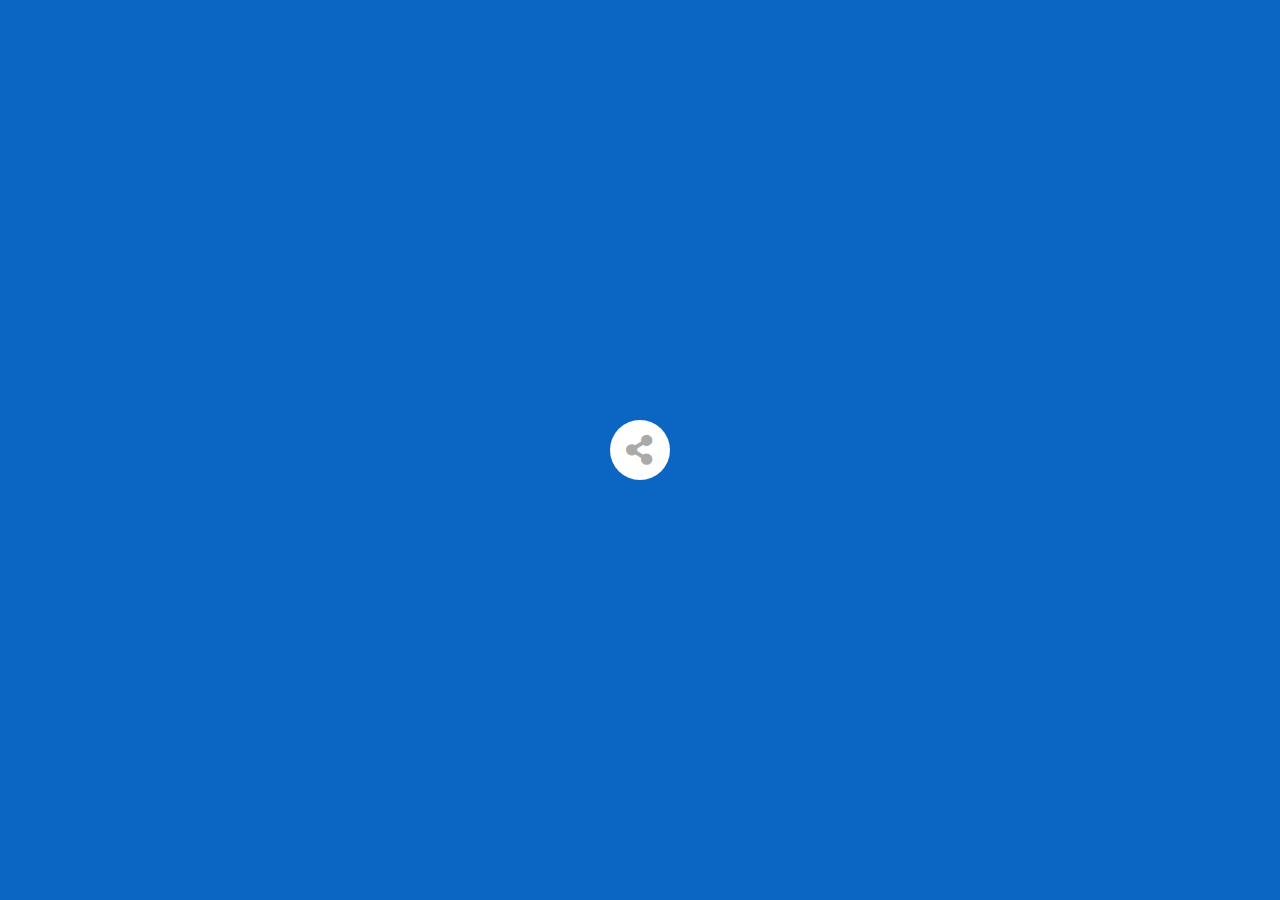
<file: hwash.html>
<!DOCTYPE html>
<html lang="en">
<head>
    <meta charset="UTF-8">
    <meta name="viewport" content="width=device-width, initial-scale=1.0">
    <title>Share Button</title>

    <link rel="stylesheet" href="https://cdnjs.cloudflare.com/ajax/libs/font-awesome/5.15.3/css/all.min.css"/>
    <link rel="stylesheet" href="hwash.css">

</head>
<body>

    <div class="container">
        <button class="share-btn">
            <i class="fas fa-share-alt"></i>
        </button>
        <div class="share-options">
            <p class="title">share</p>
            <div class="social-media">
                <button class="social-media-btn"><i class="far fa-folder-open"></i></button>
                <button class="social-media-btn"><i class="fab fa-whatsapp"></i></button>
                <button class="social-media-btn"><i class="fab fa-instagram"></i></button>
                <button class="social-media-btn"><i class="fab fa-twitter"></i></button>
                <button class="social-media-btn"><i class="fab fa-facebook-f"></i></button>
                <button class="social-media-btn"><i class="fab fa-linkedin-in"></i></button>
            </div>
            <div class="link-container">
                <p class="link">https://www.facebook.com/profile.php?id=100013752102594&mibextid=ZbWKwL</p>
                <button class="copy-btn">copy</button>
            </div>
        </div>
    </div>

    <script src="hwash.js"></script>
    
</body>
</html>
</file>
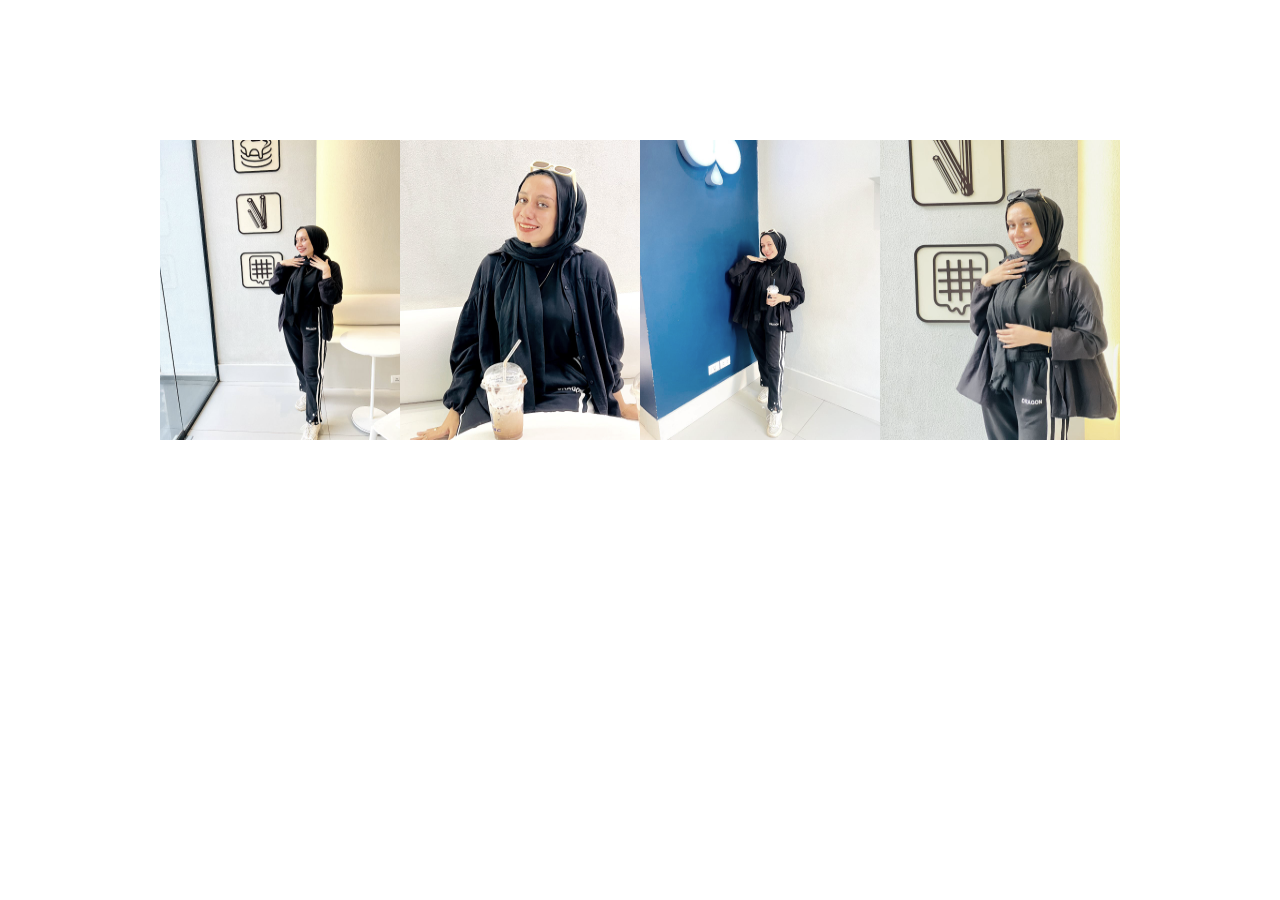
<file: work.html>
<!DOCTYPE html>
<html lang="en">
<head>
    <meta charset="UTF-8">
    <meta name="viewport" content="width=device-width, initial-scale=1.0">
    <link rel="stylesheet" href="work.css">
    <title>ٍShereen</title>
</head>
<body>
    <div class="container">
                <img src="1.jpg" alt="hover">
    </div>

    <div class="container1">

        <img src="7.jpg" alt="hover">
</div>


<div class="container2">
    <img src="2.jpg" alt="hover">

</div>

<div class="container3">
    <img src="11.jpg" alt="hover">

</div>







</body>
</html>
</file>
<file: hwash.css>
*{
    margin: 0;
    padding: 0;
    box-sizing: border-box;
}

body{
    width: 100%;
    height: 100vh;
    display: flex;
    justify-content: center;
    align-items: center;
    background: #0A66C2;
}

.share-btn{
    position: relative;
    border: none;
    background: #fff;
    color: #aaa;;
    border-radius: 50%;
    width: 60px;
    height: 60px;
    font-size: 30px;
    padding-top: 2.5px;
    padding-right: 3px;
    cursor: pointer;
    z-index: 2;
}

.share-options{
    position: absolute;
    bottom: 50%;
    left: 50%;
    width: auto;
    height: auto;
    transform-origin: bottom left;
    transform: scale(0);
    border-top-left-radius: 20px;
    border-bottom-right-radius: 20px;
    background: rgba(15, 15, 15, 0.5);
    color: #fff;
    padding: 20px;
    font-family: 'roboto';
    transition: .5s;
    transition-delay: .5s;;
}

.share-options.active{
    transform: scale(1);
    transition-delay: 0s;
}

.title{
    opacity: 0;
    transition: .5s;
    transition-delay: 0s;
    font-size: 20px;
    text-transform: capitalize;
    border-bottom: 1px solid #fff;
    width: fit-content;
    padding: 0 20px 3px 0;
}

.social-media{
    opacity: 0;
    transition: .5s;
    transition-delay: 0s;
    width: 250px;
    height: 120px;
    display: flex;
    align-items: center;
    flex-wrap: wrap;
    margin: 10px 0;
}

.social-media-btn{
    border: none;
    width: 50px;
    height: 50px;
    border-radius: 50%;
    background: #000;
    color: #fff;
    line-height: 50px;
    font-size: 25px;
    cursor: pointer;
    margin: 0 5px;
    text-align: center;
}

.social-media-btn:nth-child(1){
    background: #FFA654;
}

.social-media-btn:nth-child(2){
    background: #25D366;
}

.social-media-btn:nth-child(3){
    background: #E4405F;
}

.social-media-btn:nth-child(4){
    background: #1DA1F2;
}

.social-media-btn:nth-child(5){
    background: #1877F2;
}

.social-media-btn:nth-child(6){
    background: #0A66C2;
}

.link-container{
    opacity: 0;
    transition: .5s;
    transition-delay: 0s;
    width: 100%;
    position: relative;
    height: 40px;
    display: flex;
    align-items: center;
    border-radius: 40px;
    background-color: #fff;
    overflow: hidden;
    padding: 0 10px;
}

.link{
    width: 80%;
    height: 100%;
    line-height: 40px;
    color: #000;
}

.copy-btn{
    position: absolute;
    right: 0;
    cursor: pointer;
    background: #000;
    color: #fff;
    border: none;
    height: 100%;
    width: 30%;
    text-transform: capitalize;
    font-size: 16px;
}

.share-options.active .title,
.share-options.active .social-media,
.share-options.active .link-container{
    opacity: 1;
    transition: .5s;
    transition-delay: .5s;
}
</file>
<file: work.css>
body{
    display: flex;
    align-items: center;
    margin: 140px;
    justify-content: center;

}

.container{
    width: 240px;
    height: 300px;
    overflow: hidden;
    cursor: pointer;
}


.container img{
transition: .3S;
filter: grayscale(.4);
  width: 100%;
  height: 100%;

}
.container img:hover{

    filter: grayscale(0);
    transform: scale(1.3) rotate(7deg);
}
body{
    display: flex;
    align-items: center;
    margin: 140px;
    justify-content: center;

}

.container1{
    width: 240px;
    height: 300px;
    overflow: hidden;
    cursor: pointer;
}


.container1 img{
transition: .3S;
filter: grayscale(.4);
  width: 100%;
  height: 100%;

}
.container1 img:hover{

    filter: grayscale(0);
    transform: scale(1.3) rotate(7deg);
}



body{
    display: flex;
    align-items: center;
    margin: 140px;
    justify-content: center;

}

.container2{
    width: 240px;
    height: 300px;
    overflow: hidden;
    cursor: pointer;
}


.container2 img{
transition: .3S;
filter: grayscale(.4);
  width: 100%;
  height: 100%;

}
.container2 img:hover{

    filter: grayscale(0);
    transform: scale(1.3) rotate(7deg);
}
body{
    display: flex;
    align-items: center;
    margin: 140px;
    justify-content: center;

}

.container3{
    width: 240px;
    height: 300px;
    overflow: hidden;
    cursor: pointer;
}


.container3 img{
transition: .3S;
filter: grayscale(.4);
  width: 100%;
  height: 100%;

}
.container3 img:hover{

    filter: grayscale(0);
    transform: scale(1.3) rotate(7deg);
}





imag{

border-radius: 50%;
object-fit: cover;
width: 150px;
    height: 150px;
}
</file>
